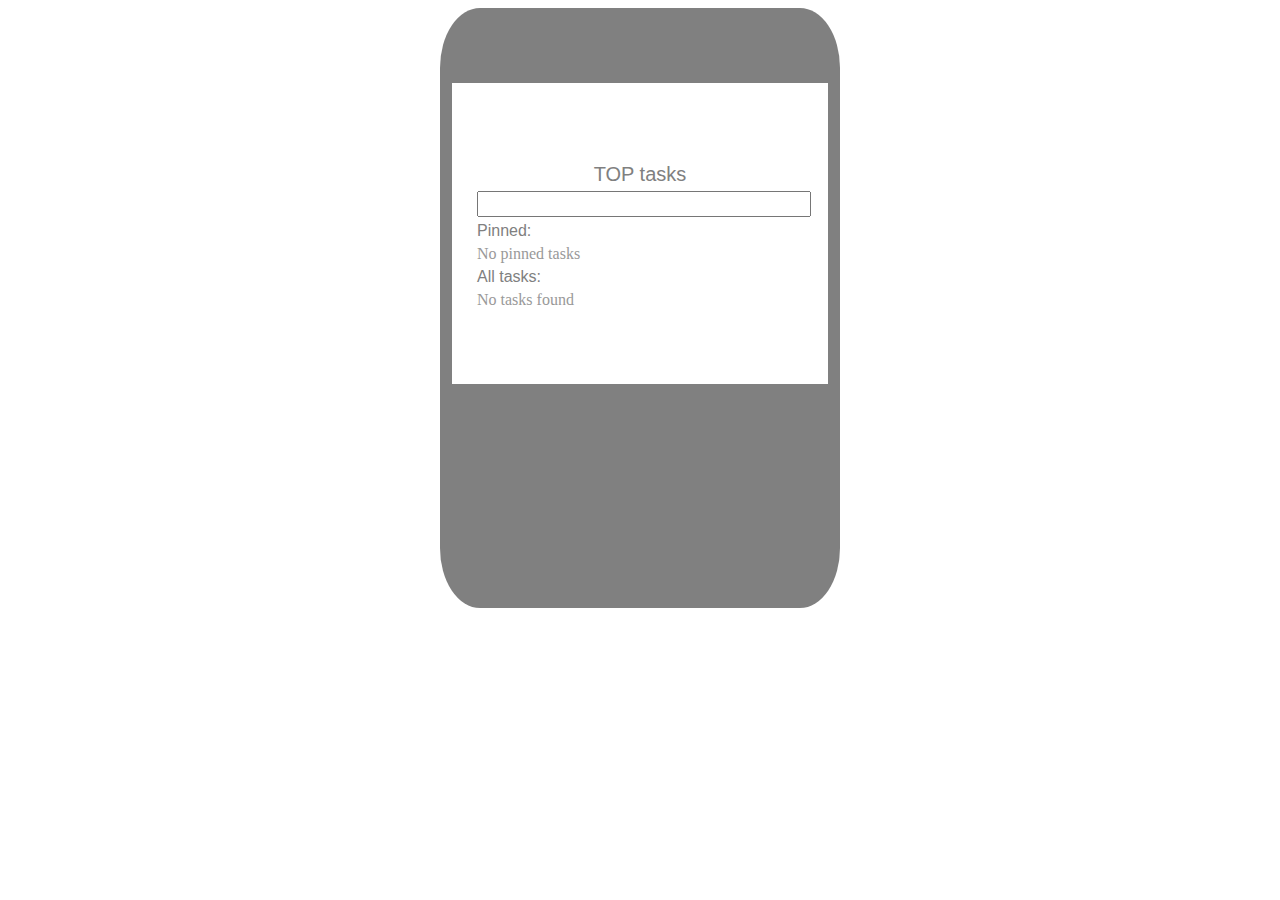
<file: index.html>
<!doctype html><html lang="en"><head><meta charset="UTF-8"><meta name="viewport" content="width=device-width,initial-scale=1"><meta http-equiv="X-UA-Compatible" content="ie=edge"><title>DOM 1</title><script defer="defer" src="main.js"></script><link href="main.css" rel="stylesheet"></head><body><div class="container"><div class="widget"><h1 class="h-text h1-text">TOP tasks</h1><form id="form" class="task-filter"><input class="field"></form><div class="pinned-tasks"><h2 class="h-text">Pinned:</h2><div class="text-empty">No pinned tasks</div><div class="pinned-container hidden"></div></div><div class="tasks"><h2 class="h-text">All tasks:</h2><div class="no-task">No tasks found</div><div class="tasks-container"></div></div></div></div></body></html>
</file>
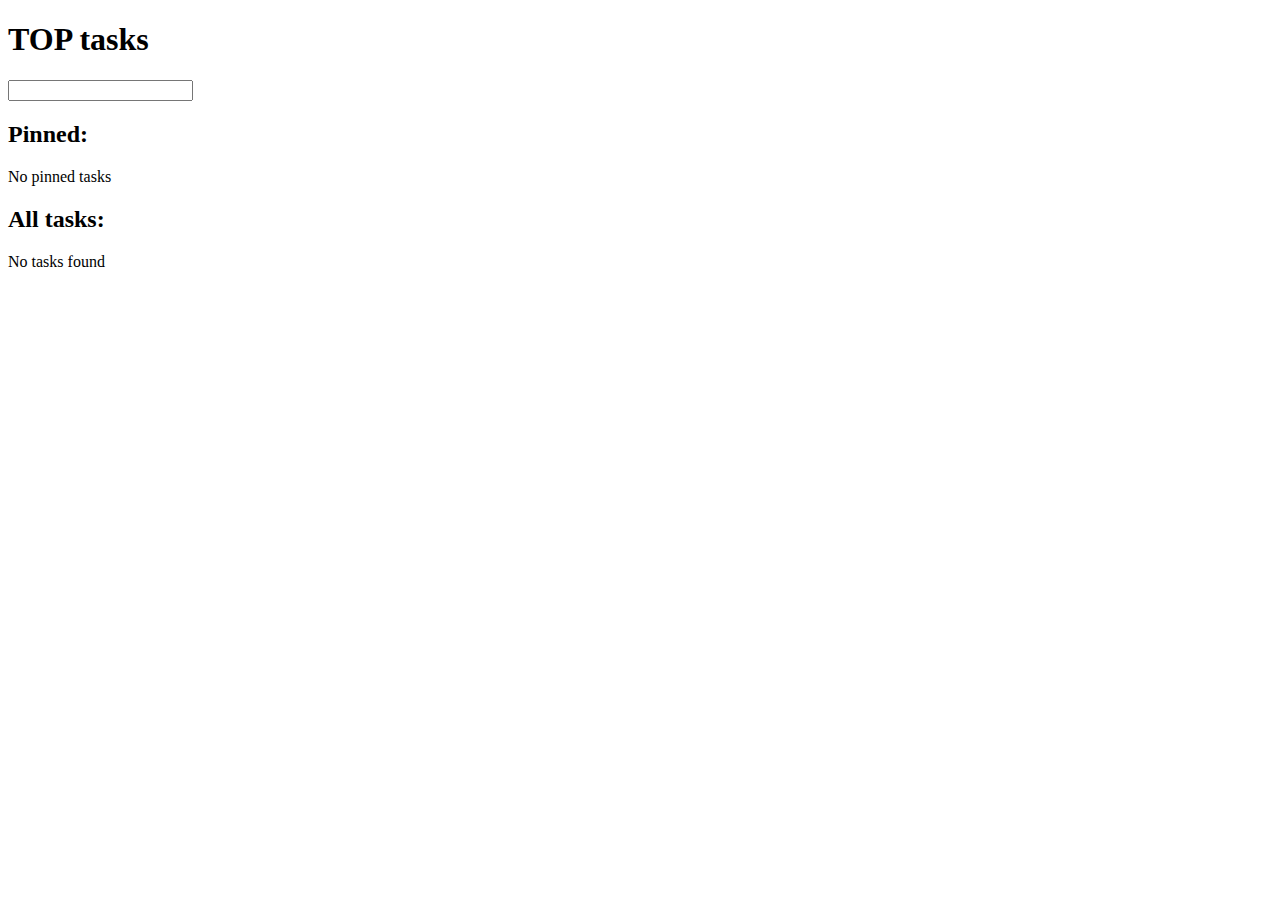
<file: src/index.html>
<!DOCTYPE html>
<html lang="en">

<head>
  <meta charset="UTF-8">
  <meta name="viewport" content="width=device-width, initial-scale=1.0">
  <meta http-equiv="X-UA-Compatible" content="ie=edge">
  <title>DOM 1</title>
</head>

<body>
  <div class="container">
    <div class="widget">
      <h1 class="h-text h1-text">TOP tasks</h1>
      <form id="form" class="task-filter">
        <input class="field" type="text">
      </form>
      <div class="pinned-tasks">
        <h2 class="h-text">
          Pinned:
        </h2>
        <div class="text-empty">No pinned tasks</div>
        <div class="pinned-container hidden"></div>
      </div>
      <div class="tasks">
        <h2 class="h-text">
          All tasks:
        </h2>
        <div class="no-task">
          No tasks found
        </div>
        <div class="tasks-container">
        </div>
      </div>
    </div>
  </div>
</body>

</html>
</file>
<file: main.css>
body{color:#999}.container{background-color:grey;border-radius:10%;box-sizing:border-box;display:block;flex-wrap:wrap;justify-content:center;margin:auto;min-height:600px;padding:50px 12px;position:relative;width:400px}.widget{background-color:#fff;padding:75px 25px}.widget:first-child{margin-top:0}.widget:nth-child(n+1){margin-top:25px}.h-text{color:grey;font-family:sans-serif;font-size:16px;font-weight:400;margin:5px 0}.h1-text{font-size:20px;text-align:center}.field{font-size:20px;max-height:20px;max-width:100%;min-height:20px;min-width:100%}.task{align-items:center;border:1px solid #000;border-radius:10px;box-sizing:border-box;display:flex;height:50px;justify-content:space-between;padding:12px}.hidden{display:none}
</file>
